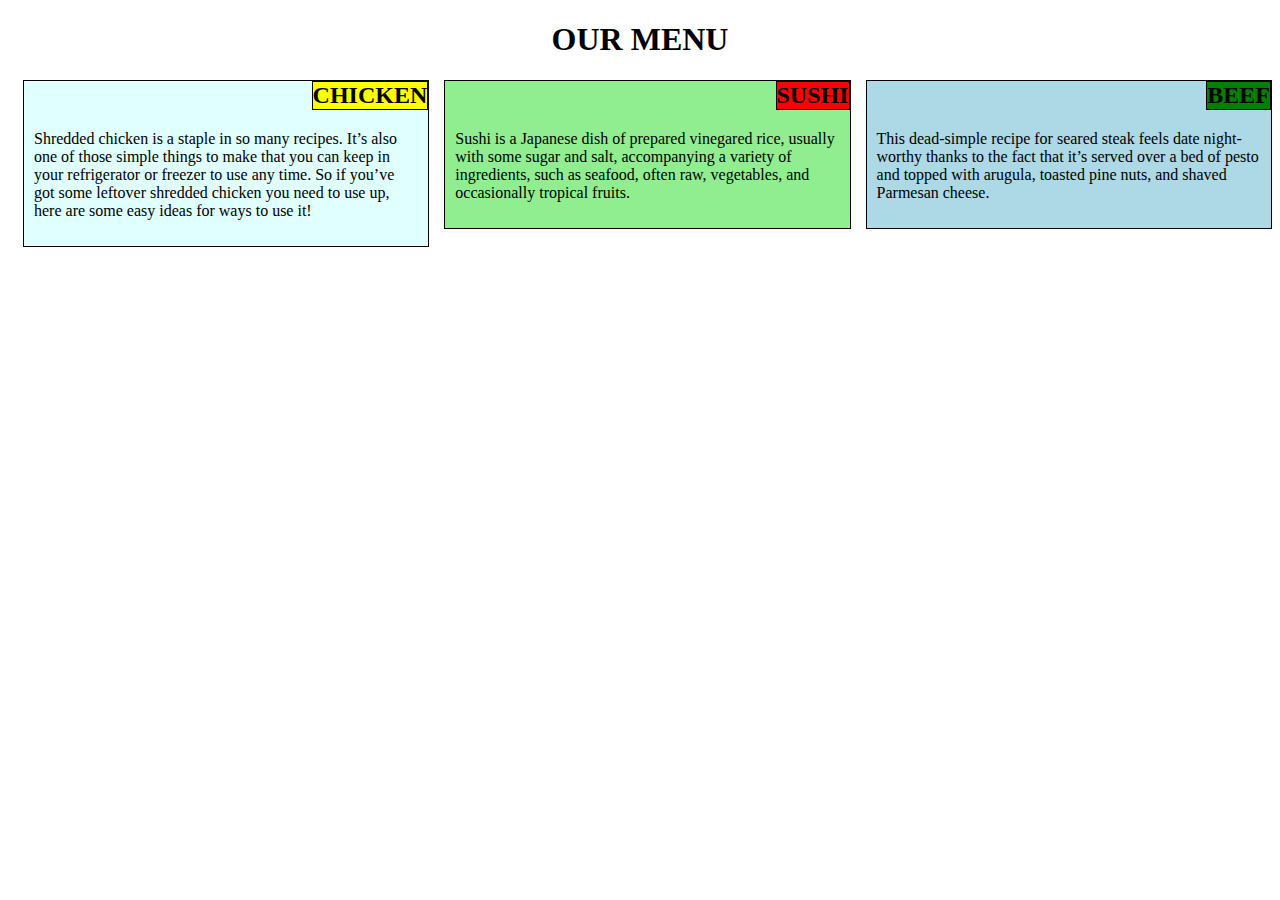
<file: module2-solution/index.html>
<!DOCTYPE html>
<html>
<head>
<meta charset="utf-8">
<meta name="viewport" content="width=device-width, initial-scale=1">
<title>My first page! </title>
<link rel="stylesheet" href="css/style.css">
</head>
<body>
    <h1>OUR MENU</h1>
  <div class ="row">
    <div class ="col-lg-4 col-md-6 col-sm-12 col-xs-12">
      <section id ="c1">
        <h2 id="a1">CHICKEN</h2>
          <p>Shredded chicken is a staple in so many recipes. It’s also one of those simple 
          things to make that you can keep in your refrigerator or freezer to use any time.
          So if you’ve got some leftover shredded chicken you need to use up, here are some easy ideas for ways to use it!</p>
      </section>
    </div>
 <div class ="col-lg-4 col-md-6">
   <section id="c2">
      <h2 id="a2">SUSHI</h2>
      <p>Sushi is a Japanese dish of prepared vinegared rice, usually with some sugar and salt, 
      accompanying a variety of ingredients, such as seafood,
      often raw, vegetables, and occasionally tropical fruits.</p>
     </section>
     </div>
    <div class ="col-lg-4 col-md-12">
     <section id="c3">
      <h2 id="a3">BEEF </h2>
      <p>This dead-simple recipe for seared steak feels date night-worthy thanks to the fact that it’s served 
      over a bed of pesto and topped with arugula, toasted pine nuts, and shaved Parmesan cheese.</p>
     </section>
     </div>
  
  </div>
</body>
</file>
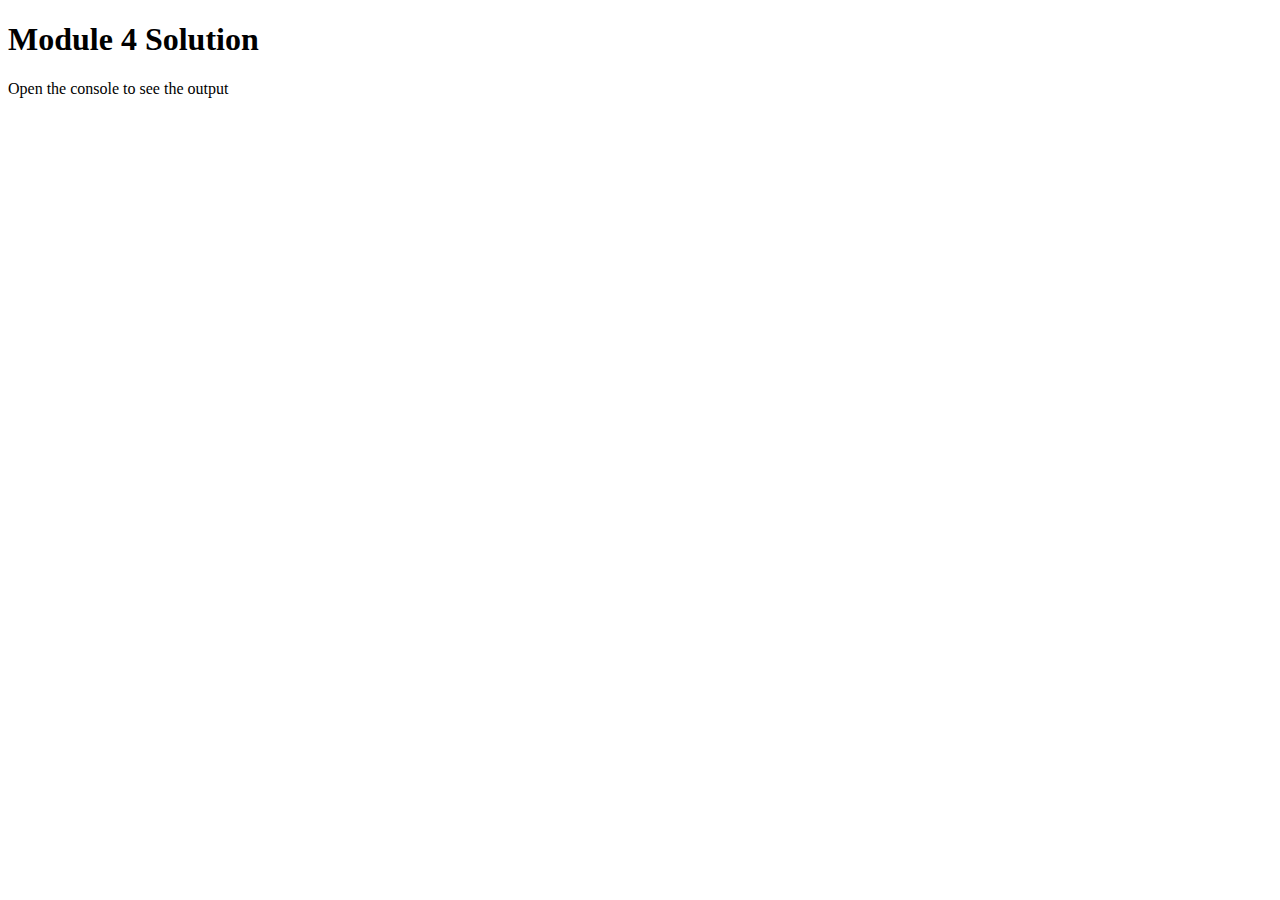
<file: module4-solution/mod4.html>
<!DOCTYPE html>
<html>
<head>
  <meta charset="utf-8">
  <meta name="viewport" content="width=device-width, initial-scale=1.0">
  <meta http-equiv="X-UA-Compatible" content="IE=edge">
  <title>Module 4 Solution Starter</title>
  <script src="SpeakHello.js"></script>
  <script src="SpeakGoodBye.js"></script>
  <script src="script.js"></script>
</head>
<body>
  <h1>Module 4 Solution </h1>
  <p> Open the console to see the output</p>
</body>
</html>
</file>
<file: module2-solution/css/style.css>
h1{ text-align: center;

}

#a1{
    float:right;
    background-color: yellow;
    border: 0.5px solid black;
    margin-top: -10px;
    margin-right: -10px;
}

#a2{
    float:right;
    background-color: red;
    border: 0.5px solid black;
    margin-top: -10px;
    margin-right: -10px;
   }

#a3{
    float:right;
    background-color: green;
    border: 0.5px solid black;
    margin-top: -10px;
    margin-right: -10px;
   }

            section{
                
                box-sizing: border-box;
                border: 1px solid black;
                margin-left: 15px;
                margin-bottom: 15px;
                padding: 10px;
            }
            #c1{
                background-color: lightcyan;
                
            }

            #c2{
                background-color: lightgreen;
                
            }

            #c3{
                background-color: lightblue;
                
            }
            p{
                clear: right;
            }   

            .row{
                width:100%;

            }

            @media(min-width: 992px){
                 .col-lg-1,.col-lg-2, .col-lg-3,.col-lg-4, .col-lg-5, .col-lg-6, .col-lg-7, .col-lg-8, .col-lg-9, .col-lg-10, .col-lg-11, .col-lg-12{
                    
                    float: left;
                }
                
                .col-lg-1{
                    width:8.33%;
                }
                .col-lg-2{
                    width:16.66%;
                }
                .col-lg-3{
                    width:25%;
                }
                
                .col-lg-4{
                    width:33.33%;
                }
                .col-lg-5{
                    width:41.66%;
                }
                .col-lg-6{
                    width:50%;
                }
                .col-lg-7{
                    width:58.33%;
                }
                .col-lg-8{
                    width:66.66%;
                }
                .col-lg-9{
                    width:74.99%;
                }
                .col-lg-10{
                    width: 83.33%;
                }
                .col-lg-11{
                    width:91.66%;
                }
                .col-lg-12{
                    width:100%;
                }
            }

            @media(min-width: 778px) and (max-width: 991px){
                .col-md-1, .col-md-2, .col-md-3, .col-md-4, .col-md-5, .col-md-6, .col-md-7, .col-md-8, .col-md-9, .col-md-10, .col-md-11, .col-md-12{
                    float:left;
                    
                }
                    .col-md-1{
                    width:8.33%;
                }
                .col-md-2{
                    width:16.66%;
                }
                .col-md-3{
                    width:25%;
                }
                .col-md-4{
                    width:33.33%;
                }
                .col-md-5{
                    width:41.66%;
                }
                .col-md-6{
                    width:50%;
                }
                .col-md-7{
                    width:58.33%;
                }
                .col-md-8{
                    width:66.66%;
                }
                .col-md-9{
                    width:74.99%;
                }
                .col-md-10{
                    width: 83.33%;
                }
                .col-md-11{
                    width:91.66%;
                }
                .col-md-12{
                    width:100%;
                }
</file>
